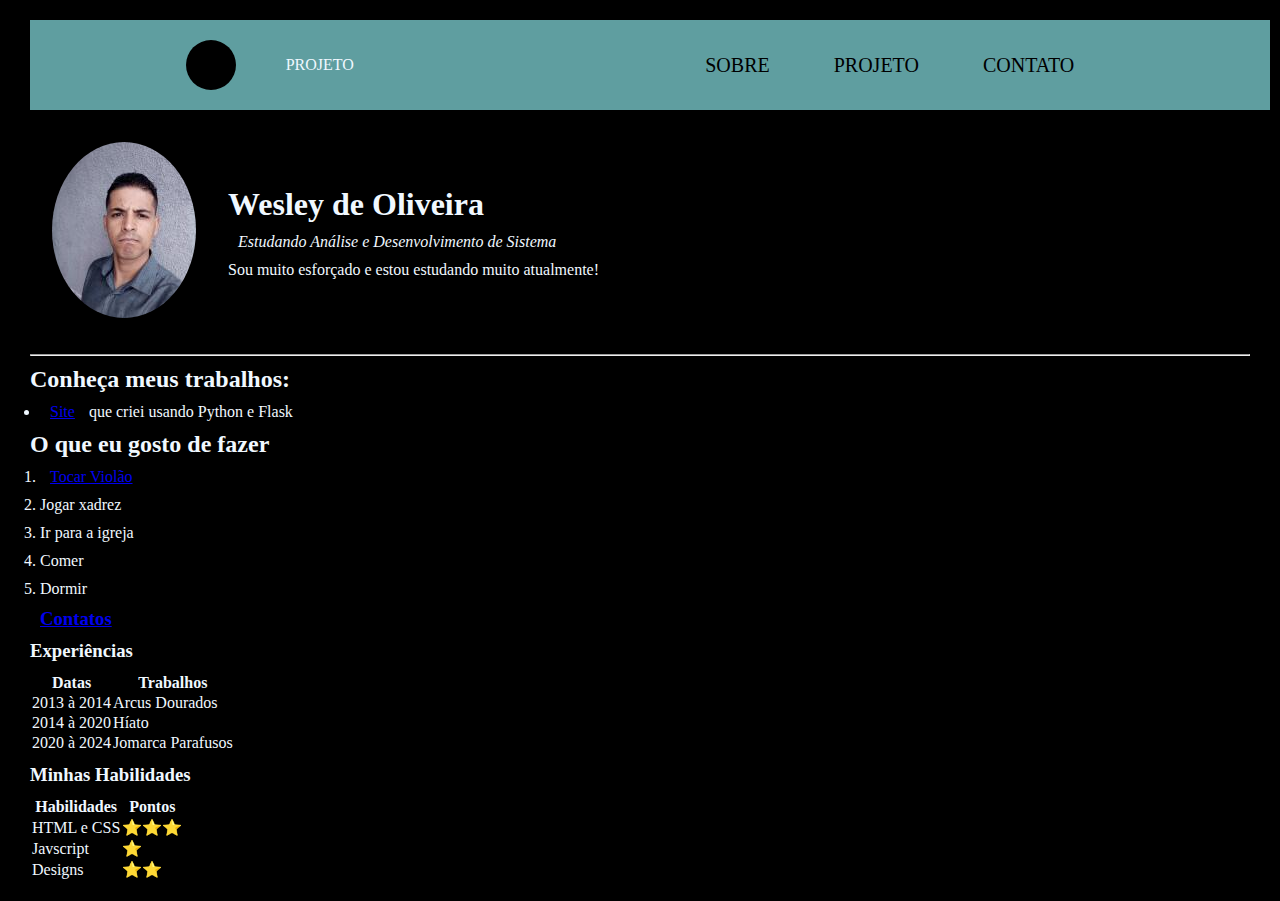
<file: index.html>
<!DOCTYPE html>
<html lang="pt-br">

<head>
    <meta charset="UTF-8">
    <meta name="viewport" content="width=device-width, initial-scale=1.0">
    <link rel="stylesheet" href="./styles.css">
    <title>Site Curso FullStack</title>
</head>

<body>

  <header>


    <div class="conteiner-logo">
      <div class="logo-imagem"></div>
      <div class="logo-texto"></div>
      <div>PROJETO</div>
    </div>

    <nav>
      <div class="menu">
        <ul>
          <li><a href="#">Sobre</a></li>
          <li><a href="#">Projeto</a></li>
          <li><a href="#">Contato</a></li>
        </ul>
      </div>
    </nav>

  </header>

  <table>
    <tr>
      <td>  
        <figure>
          <img src="./img/wes.jpg" alt="foto de um rapaz" style="border-radius: 50%;"/>
        </figure>
      </td>
      <td>  
        <h1>Wesley de Oliveira</h1>
          <p><em>Estudando Análise e Desenvolvimento de Sistema</em></p>
          <p>Sou muito esforçado e estou estudando muito atualmente!</p>
      </td>
    </tr>
  </table>
 
  <hr />
  
  <h2>Conheça meus trabalhos:</h2>
  <ul>
     <li><a href="https://siteestacio-deploy.s3.sa-east-1.amazonaws.com/templates/homepage.html" target="_blank">Site</a> que criei usando Python e Flask</li>
  </ul>

  <h2>O que eu gosto de fazer</h2>
  <ol>
      <li><a href="https://www.instagram.com/insights/media/3274453373663273090/" target="_blank">Tocar Violão</a></li>
      <li>Jogar xadrez</li>
      <li>Ir para a igreja</li>
      <li>Comer</li>
     <li>Dormir</li>
  </ol>

  <h3><a href="./contato/contato.html" target="_blank">Contatos</a></h3>

  <h3>Experiências</h3>
  <table>
    <thead>
        <tr>
          <th>Datas</th>
          <th>Trabalhos</th>
        </tr>
    </thead>

    <tbody>
        <tr>
          <td>2013 à 2014</td>
          <td>Arcus Dourados</td>
        </tr>
        <tr>
          <td>2014 à 2020</td>
          <td>Híato</td>
        </tr>
        <tr>
          <td>2020 à 2024</td>
          <td>Jomarca Parafusos</td>
        </tr>
    </tbody>

  </table>

   <h3>Minhas Habilidades</h3>
   <table>
    <thead>
      <tr>
        <th>Habilidades</th>
        <th>Pontos</th>
      </tr>
    </thead>

    <tbody>
      <tr>
        <td>HTML e CSS</td>
        <td>⭐⭐⭐</td>
      </tr>
      <tr>
        <td>Javscript</td>
        <td>⭐</td>
      </tr>
      <tr>
        <td>Designs</td>
        <td>⭐⭐</td>
      </tr>
    </tbody>

   </table>

</body>

</html>
</file>
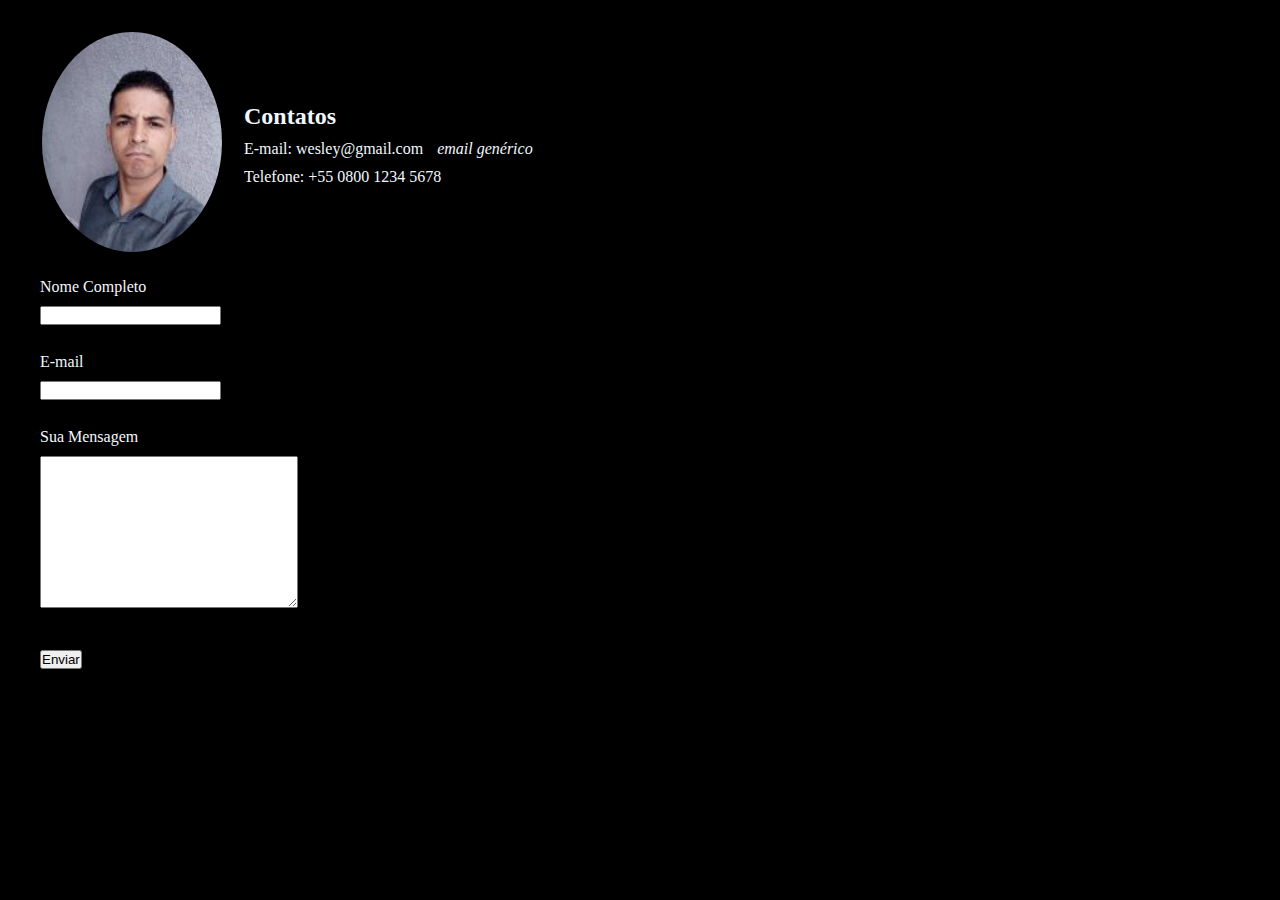
<file: contato/contato.html>
<!DOCTYPE html>
<html lang="pt-br">
<head>
    <meta charset="UTF-8">
    <meta name="viewport" content="width=device-width, initial-scale=1.0">
    <link rel="stylesheet" href="../styles.css">
    <title>Contatos</title>
</head>
<body>
    <table>
        <tr>
            <td>
                <img src="../img/wes.jpg" alt="Um rapaz parado" style="border-radius: 60%" width="180">
            </td>
            <td>
                <h2>Contatos</h2>
                 <p>E-mail: wesley@gmail.com <em>email genérico</em></p>
                 <p>Telefone: +55 0800 1234 5678</p>   
            </td>
        </tr>
    </table>

    <form action="" method="" enctype="">
        <label for="">Nome Completo</label> <br />
        <input type="text" name="Nome" /> <br /> <br />

        <label for="">E-mail</label> <br />
        <input type="email" name="E-mail" /> <br /> <br />

        <label for="">Sua Mensagem</label> <br />
        <textarea name="Mensagem" id="" cols="30" rows="10"></textarea> <br /> <br />

        <input type="submit" value="Enviar" />

    </form>

</body>
</html>
</file>
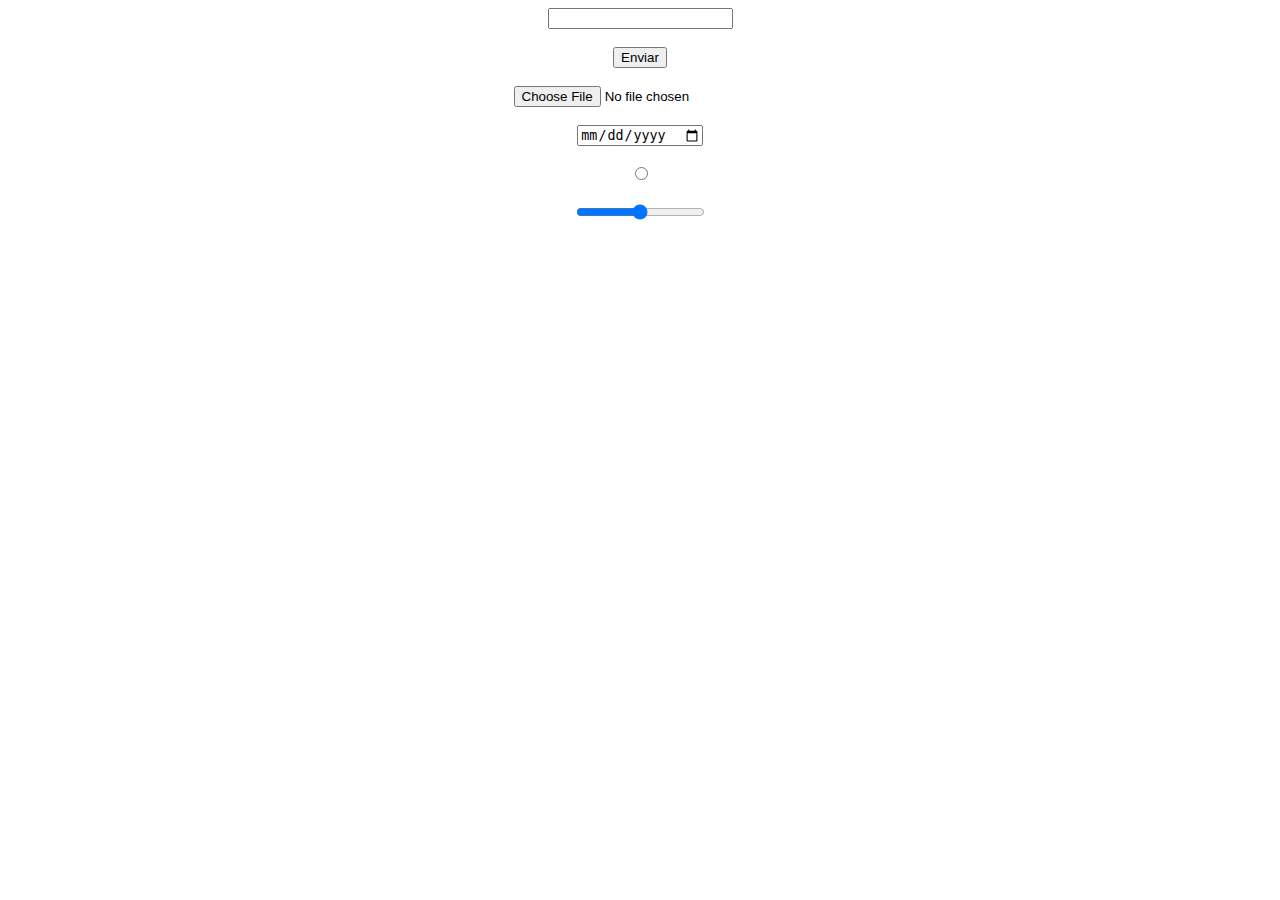
<file: inputs/inputs.html>
<!DOCTYPE html>
<html lang="pt-br">
<head>
    <meta charset="UTF-8">
    <meta name="viewport" content="width=device-width, initial-scale=1.0">
    <title>Desafio input</title>
</head>
<body>

    <form >

        <div div style="text-align: center;">

            <input type="text" name="" id=""/> <br /> <br />
            <input type="submit" value="Enviar"/> <br /> <br />
            <input type="file" name="" id=""/> <br /> <br />
            <input type="date" name="" id=""/> <br /> <br />
            <input type="radio" name="" id=""/> <br /> <br />
            <input type="range" name="" id=""/>

        </div>
      
    </form>
</body>
</html>
</file>
<file: styles.css>
* {
    padding: 0%;
    margin: 10px;
    box-sizing: border-box;
}

header {
    width: 100%;
    background-color: cadetblue;
    display: flex;
    justify-content: space-around;
    align-items: center;
}

.logo-imagem {
    width: 50px;
    height: 50px;
    background-color: black;
    border-radius: 50%;
}

.conteiner-logo {
    display: flex;
    align-items: center;
}

.logo-texto {
    margin-left: 20px;
    color: black;
}

.menu li{
    display: inline-block;
    margin: 0px 10px;
}

.menu li a {
    font-size: 20px;
    text-decoration: solid;
    color: black;
    text-transform: uppercase;
    padding: 10px 10px;
    border-radius: 80%;
}
.menu li a:hover { 
    background-color: rgba(31, 79, 63, 0.5);
}

body { 
    background: black;
    color: aliceblue;
}
</file>
